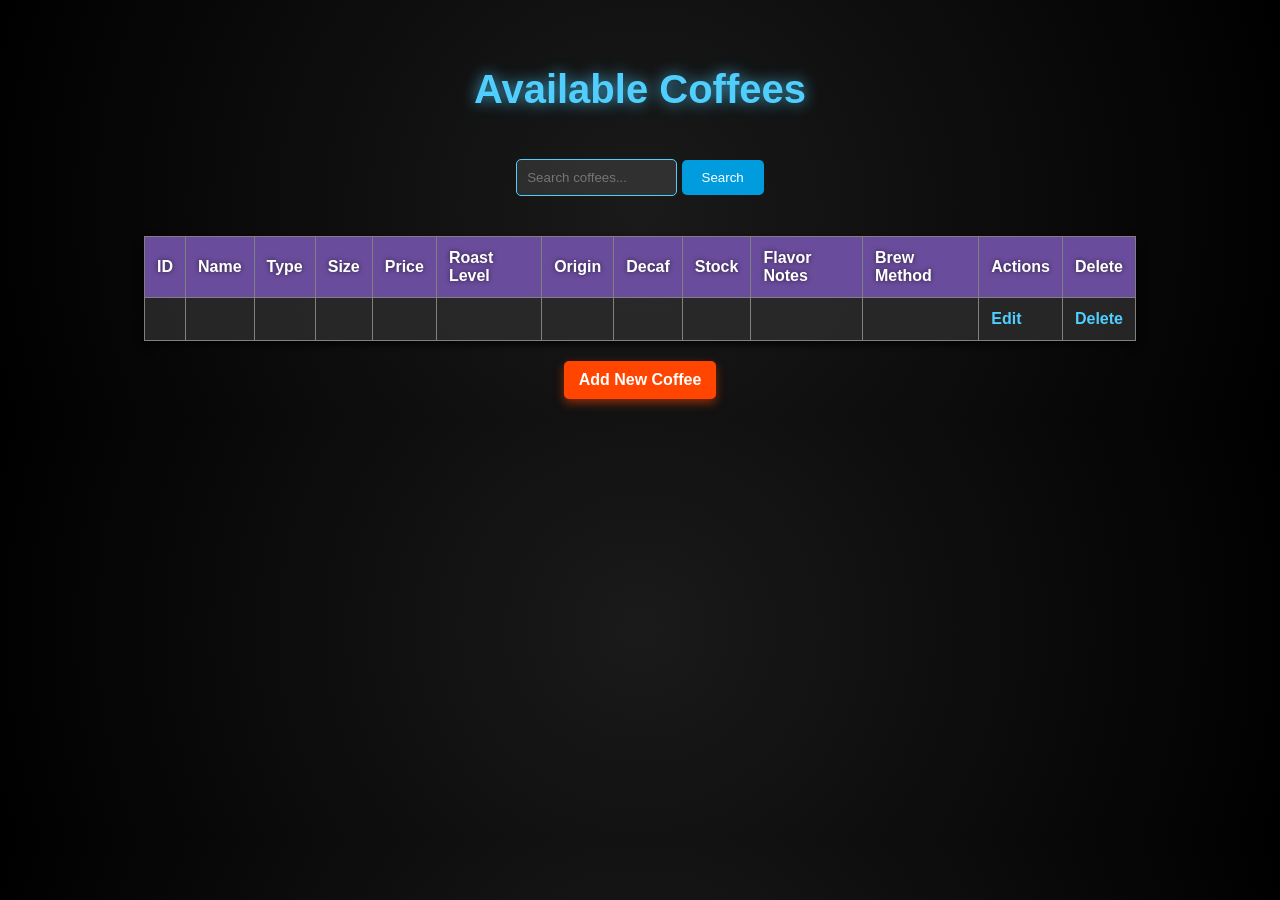
<file: JimsCoffee/target/classes/templates/index.html>
<!DOCTYPE html>
<html xmlns:th="http://www.thymeleaf.org">
<head>
  <title>Coffee List</title>
  <style>
    body {
      font-family: Arial, sans-serif;
      margin: 20px;
      background: radial-gradient(circle, #1a1a1a, #000000); /* Dark gradient background */
      color: white;
      display: flex;
      flex-direction: column;
      align-items: center;
    }
    h1 {
      color: #50cfff; /* Glowing cyan for the header */
      text-align: center;
      font-size: 2.5rem;
      padding: 20px;
      text-shadow: 0 0 15px rgba(80, 207, 255, 0.8); /* Glowing effect */
    }
    table {
      width: 80%;
      border-collapse: collapse;
      margin-top: 20px;
      box-shadow: 0 4px 8px rgba(0, 0, 0, 0.8); /* Dark shadow for the table */
      background-color: rgba(30, 30, 30, 0.8); /* Dark, semi-transparent table background */
    }
    th, td {
      padding: 12px;
      text-align: left;
    }
    th {
      background-color: #6A4C9C; /* Dark purple for table header */
      color: white;
      text-shadow: 0 0 5px rgba(0, 0, 0, 0.6); /* Slight glow effect */
    }
    tr:nth-child(even) {
      background-color: rgba(255, 255, 255, 0.05); /* Very dark rows with light opacity */
    }
    tr:nth-child(odd) {
      background-color: rgba(255, 255, 255, 0.1); /* Darker odd rows */
    }
    a {
      text-decoration: none;
      color: #50cfff; /* Cyan for links */
      font-weight: bold;
      transition: color 0.3s;
    }
    a:hover {
      color: #ff4500; /* Red on hover */
    }
    .add-button {
      display: inline-block;
      margin-top: 20px;
      padding: 10px 15px;
      background-color: #FF4500; /* Red color */
      color: white;
      text-decoration: none;
      border-radius: 5px;
      box-shadow: 0 4px 10px rgba(255, 69, 0, 0.5); /* Subtle shadow for button */
      transition: background-color 0.3s, transform 0.2s ease-in-out;
    }
    .add-button:hover {
      background-color: #50cfff; /* Cyan hover effect */
      transform: scale(1.05); /* Slight scale effect on hover */
    }
    .search-bar {
      margin-bottom: 20px;
      text-align: center;
    }
    .search-bar input {
      padding: 10px;
      width: 50%;
      border: 1px solid #50cfff; /* Cyan border for search input */
      border-radius: 5px;
      background-color: rgba(255, 255, 255, 0.1); /* Dark background for input */
      color: white;
    }
    .search-bar button {
      padding: 10px 20px;
      background-color: #009CDE; /* Blue button color */
      color: white;
      border: none;
      cursor: pointer;
      border-radius: 5px;
      transition: background-color 0.3s;
    }
    .search-bar button:hover {
      background-color: #6A4C9C; /* Purple hover effect */
    }
  </style>
</head>
<body>
<h1>Available Coffees</h1>

<!-- Search Bar -->
<div class="search-bar">
  <form action="/" method="get">
    <input type="text" name="search" placeholder="Search coffees..." />
    <button type="submit">Search</button>
  </form>
</div>

<table border="1">
  <tr>
    <th>ID</th>
    <th>Name</th>
    <th>Type</th>
    <th>Size</th>
    <th>Price</th>
    <th>Roast Level</th>
    <th>Origin</th>
    <th>Decaf</th>
    <th>Stock</th>
    <th>Flavor Notes</th>
    <th>Brew Method</th>
    <th>Actions</th>
    <th>Delete</th>
  </tr>
  <tr th:each="coffee : ${coffees}">
    <td th:text="${coffee.id}"></td>
    <td th:text="${coffee.name}"></td>
    <td th:text="${coffee.type}"></td>
    <td th:text="${coffee.size}"></td>
    <td th:text="${coffee.price}"></td>
    <td th:text="${coffee.roastLevel}"></td>
    <td th:text="${coffee.origin}"></td>
    <td th:text="${coffee.decaf} ? 'Yes' : 'No'"></td>
    <td th:text="${coffee.stock}"></td>
    <td th:text="${#strings.arrayJoin(coffee.flavorNotes, ', ')}"></td>
    <td th:text="${coffee.brewMethod}"></td>
    <td>
      <a th:href="@{/edit(id=${coffee.id})}">Edit</a>
    </td>
    <td>
      <a th:href="@{/delete(id=${coffee.id})}">Delete</a>
    </td>
  </tr>
</table>
<a href="/add" class="add-button">Add New Coffee</a>
</body>
</html>
</file>
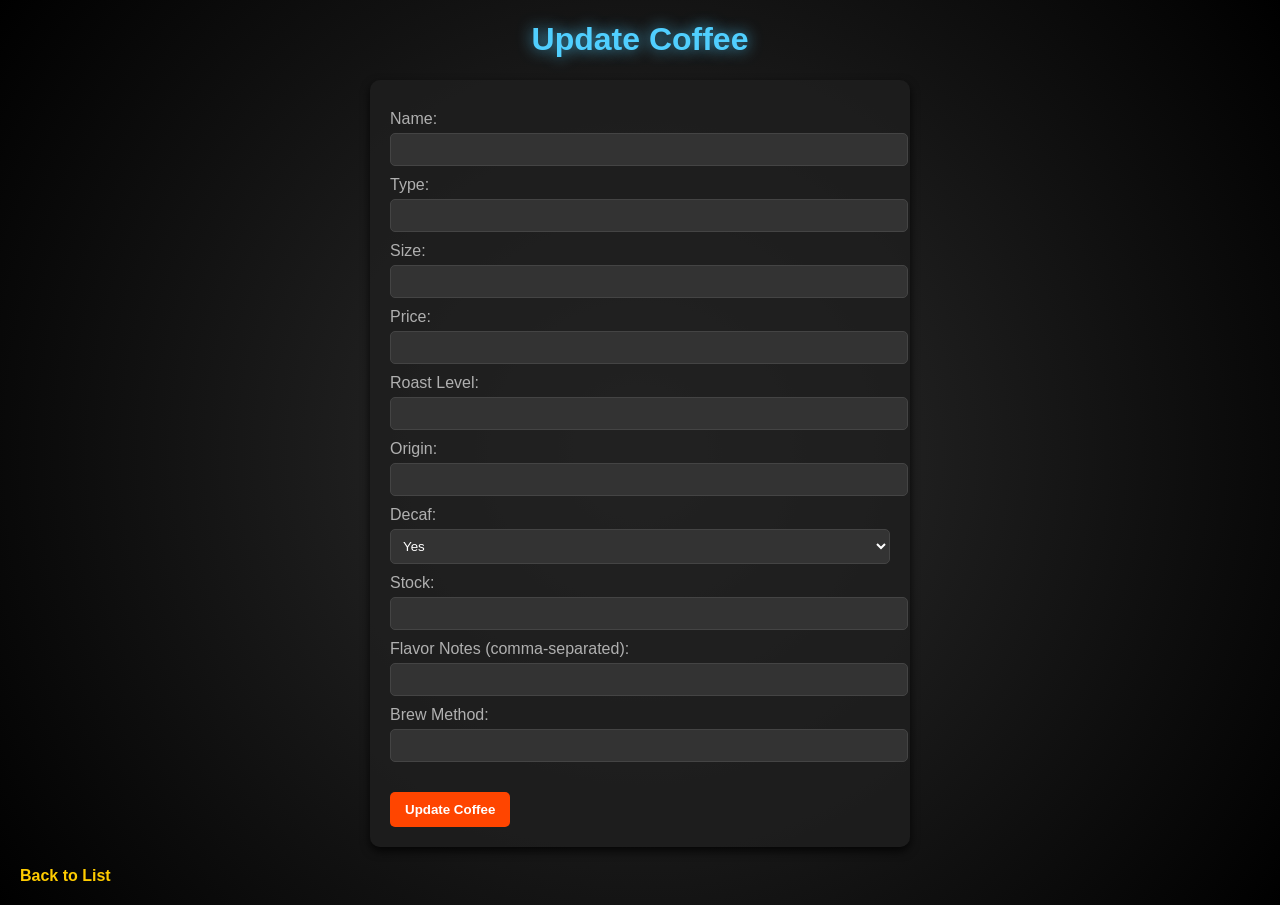
<file: JimsCoffee/target/classes/templates/edit.html>
<!DOCTYPE html>
<html lang="en" xmlns:th="http://www.w3.org/1999/xhtml">
<head>
    <meta charset="UTF-8">
    <title>Update Coffee</title>
    <style>
        body {
            font-family: Arial, sans-serif;
            margin: 20px;
            background: radial-gradient(circle, #2f2f2f, #000000); /* Dark, moody gradient */
            color: #e0e0e0; /* Light gray for readability */
        }

        h1 {
            color: #50cfff; /* Glowing light cyan for the header */
            text-align: center;
            text-shadow: 0 0 15px rgba(80, 207, 255, 0.8); /* Glowing effect */
        }

        form {
            max-width: 500px;
            margin: 0 auto;
            background-color: rgba(30, 30, 30, 0.8); /* Dark background with transparency */
            padding: 20px;
            border-radius: 10px;
            box-shadow: 0 4px 10px rgba(0, 0, 0, 0.8); /* Darker shadow with a subtle glow effect */
        }

        label {
            display: block;
            margin: 10px 0;
            color: #b0b0b0; /* Light gray text for labels */
        }

        input, select {
            width: 100%;
            padding: 8px;
            margin-top: 5px;
            background-color: #333333; /* Dark input background */
            border: 1px solid #444444; /* Slightly lighter border */
            color: #ffffff; /* White text inside inputs */
            border-radius: 5px;
            transition: border-color 0.3s ease-in-out;
        }

        input:focus, select:focus {
            border-color: #50cfff; /* Light cyan border on focus */
            outline: none;
        }

        button {
            margin-top: 20px;
            padding: 10px 15px;
            background-color: #ff4500; /* Vibrant orange-red for button */
            color: #ffffff; /* White text */
            border: none;
            border-radius: 5px;
            cursor: pointer;
            font-weight: bold;
            transition: background-color 0.3s, transform 0.2s ease-in-out;
        }

        button:hover {
            background-color: #ff6347; /* Lighter orange-red on hover */
            transform: scale(1.05); /* Slight scaling effect on hover */
        }

        a {
            text-decoration: none;
            color: #ffcc00; /* Yellow link color, fits with the Solo Leveling vibe */
            font-weight: bold;
            margin-top: 20px;
            display: inline-block;
            text-align: center;
            transition: color 0.3s;
        }

        a:hover {
            color: #50cfff; /* Cyan on hover */
        }

    </style>
</head>
<body>

<h1>Update Coffee</h1>

<form action="/update" method="post">
    <input type="hidden" name="id" th:value="${coffee.id}">

    <label>Name: <input type="text" name="name" th:value="${coffee.name}" required></label>
    <label>Type: <input type="text" name="type" th:value="${coffee.type}" required></label>
    <label>Size: <input type="text" name="size" th:value="${coffee.size}" required></label>
    <label>Price: <input type="number" step="0.01" name="price" th:value="${coffee.price}" required></label>
    <label>Roast Level: <input type="text" name="roastLevel" th:value="${coffee.roastLevel}" required></label>
    <label>Origin: <input type="text" name="origin" th:value="${coffee.origin}" required></label>
    <label>Decaf:
        <select name="isDecaf">
            <option value="true" th:selected="${coffee.decaf}">Yes</option>
            <option value="false" th:selected="${!coffee.decaf}">No</option>
        </select>
    </label>
    <label>Stock: <input type="number" name="stock" th:value="${coffee.stock}" required></label>
    <label>Flavor Notes (comma-separated):
        <input type="text" name="flavorNotes" th:value="${#strings.arrayJoin(coffee.flavorNotes, ', ')}">
    </label>
    <label>Brew Method: <input type="text" name="brewMethod" th:value="${coffee.brewMethod}" required></label>

    <button type="submit">Update Coffee</button>
</form>

<a href="/">Back to List</a>

</body>
</html>
</file>
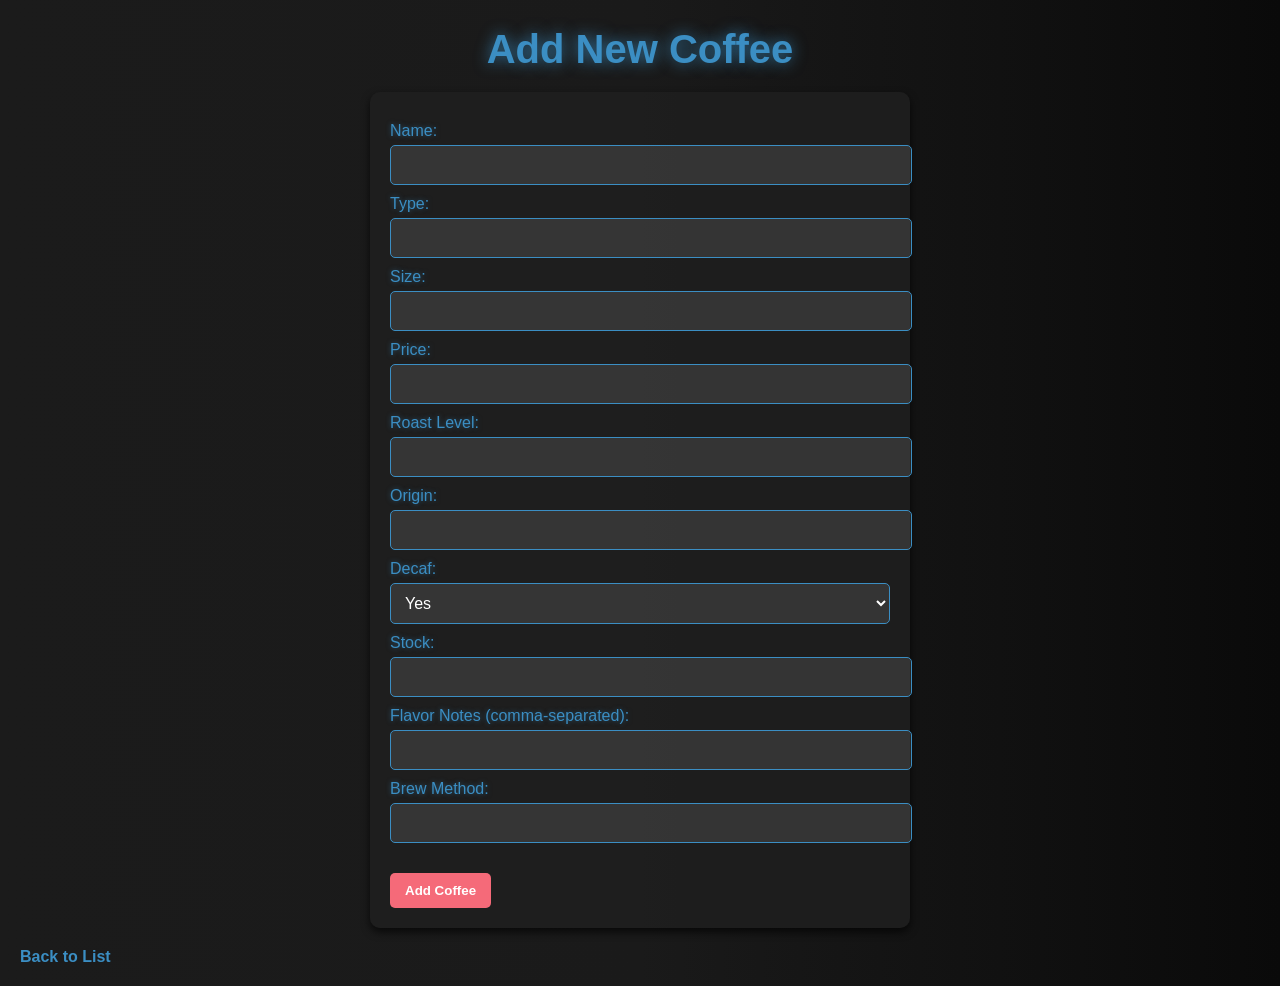
<file: JimsCoffee/target/classes/templates/new.html>
<!DOCTYPE html>
<html lang="en">
<head>
  <meta charset="UTF-8">
  <title>New Coffee</title>
  <style>
    body {
      font-family: Arial, sans-serif;
      margin: 20px;
      background: linear-gradient(to right, #1b1b1b, #1a1a1a, #0a0a0a); /* Dark gradient background for Solo Leveling theme */
      color: #ffffff; /* White text for contrast */
    }

    h1 {
      color: #3b8ec3; /* Cyan color for the header */
      text-align: center;
      font-size: 2.5rem;
      margin-bottom: 20px;
      text-shadow: 0 0 15px rgba(59, 142, 195, 0.8); /* Glowing cyan effect */
    }

    form {
      max-width: 500px;
      margin: 0 auto;
      background-color: rgba(30, 30, 30, 0.9); /* Dark semi-transparent form background */
      padding: 20px;
      border-radius: 10px;
      box-shadow: 0 4px 8px rgba(0, 0, 0, 0.7); /* Darker shadow effect */
    }

    label {
      display: block;
      margin: 10px 0;
      font-size: 1rem;
      color: #3b8ec3; /* Cyan color for labels */
      text-shadow: 0 0 5px rgba(59, 142, 195, 0.5); /* Soft glow effect */
    }

    input, select {
      width: 100%;
      padding: 10px;
      margin-top: 5px;
      background-color: rgba(255, 255, 255, 0.1); /* Dark background for input fields */
      border: 1px solid #3b8ec3; /* Cyan border color */
      color: #ffffff; /* White text in input fields */
      border-radius: 5px;
      font-size: 1rem;
      transition: all 0.3s ease;
    }

    input:focus, select:focus {
      border-color: #f56a79; /* Red border on focus */
      background-color: rgba(255, 255, 255, 0.2); /* Slightly lighter background on focus */
    }

    button {
      margin-top: 20px;
      padding: 10px 15px;
      background-color: #f56a79; /* Red button color */
      color: white;
      border: none;
      border-radius: 5px;
      cursor: pointer;
      font-weight: bold;
      transition: background-color 0.3s, transform 0.2s ease-in-out;
    }

    button:hover {
      background-color: #3b8ec3; /* Cyan color on hover */
      transform: scale(1.05); /* Slight scale-up effect on hover */
    }

    a {
      text-decoration: none;
      color: #3b8ec3; /* Cyan color for links */
      font-weight: bold;
      margin-top: 20px;
      display: inline-block;
      text-align: center;
      transition: color 0.3s;
    }

    a:hover {
      color: #f56a79; /* Red color on hover */
    }

  </style>
</head>
<body>

<h1>Add New Coffee</h1>

<form action="/save" method="post">
  <label>Name: <input type="text" name="name" required></label>
  <label>Type: <input type="text" name="type" required></label>
  <label>Size: <input type="text" name="size" required></label>
  <label>Price: <input type="number" step="0.01" name="price" required></label>
  <label>Roast Level: <input type="text" name="roastLevel" required></label>
  <label>Origin: <input type="text" name="origin" required></label>
  <label>Decaf:
    <select name="isDecaf">
      <option value="true">Yes</option>
      <option value="false">No</option>
    </select>
  </label>
  <label>Stock: <input type="number" name="stock" required></label>
  <label>Flavor Notes (comma-separated):
    <input type="text" name="flavorNotes">
  </label>
  <label>Brew Method: <input type="text" name="brewMethod" required></label>

  <button type="submit">Add Coffee</button>
</form>

<a href="/">Back to List</a>

</body>
</html>
</file>
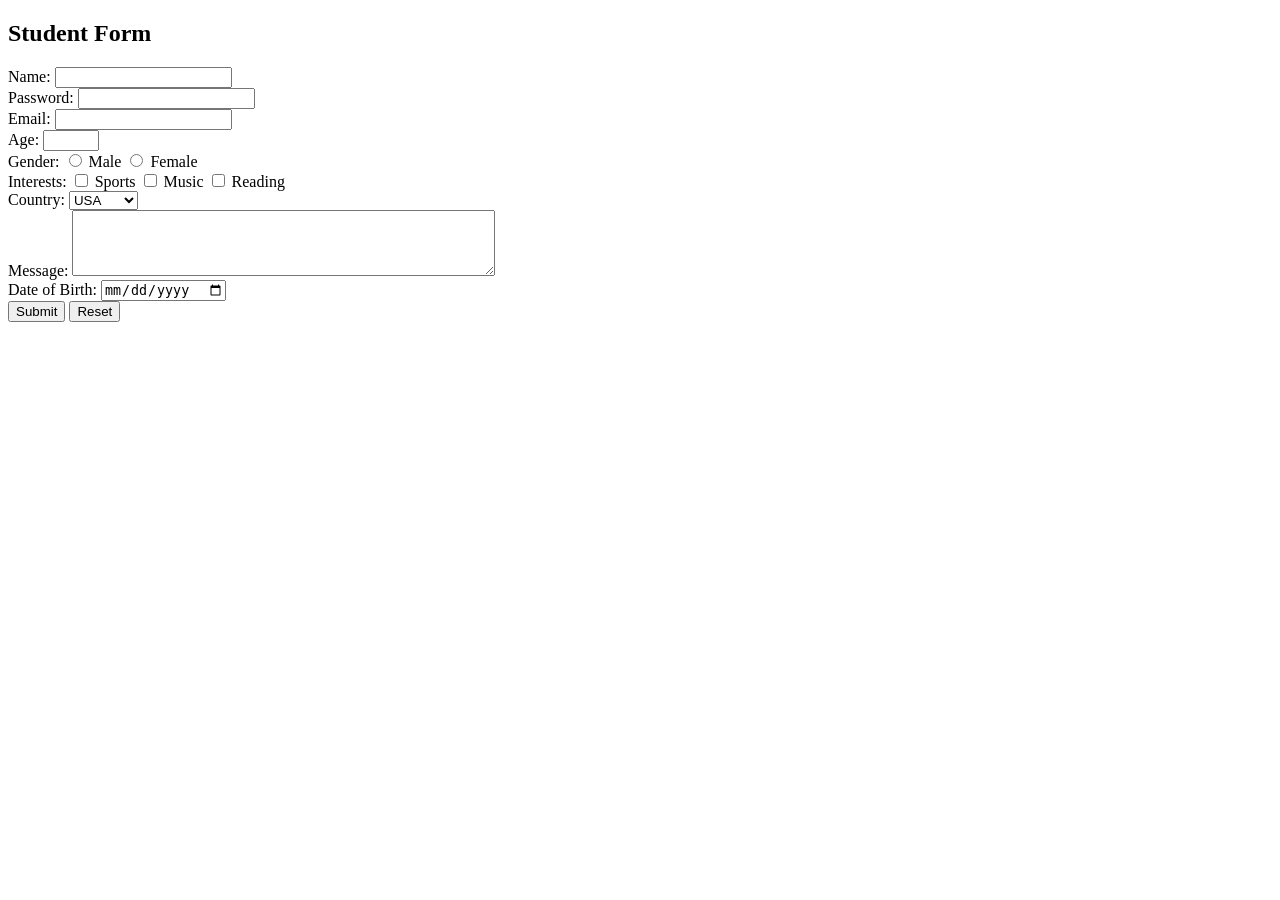
<file: thymeleaf/target/classes/templates/form.html>
<!DOCTYPE html>
<html xmlns:th="http://www.w3.org/1999/xhtml">
<head>
    <title>Practice Form</title>
</head>
<body>
<h2>Student Form</h2>
    <form th:action="@{/submit}" method="post">
        <label>Name:</label>
        <input type="text" name="name" required> <br>

        <label>Password:</label>
        <input type="password" name="password" required> <br>

        <label>Email:</label>
        <input type="email" name="email" required> <br>

        <label>Age:</label>
        <input type="number" name="age" min="1" max="100"> <br>

        <label>Gender:</label>
        <input type="radio" name="gender" value="Male"> Male
        <input type="radio" name="gender" value="Female"> Female <br>

        <label>Interests:</label>
        <input type="checkbox" name="interests" value="Sports"> Sports
        <input type="checkbox" name="interests" value="Music"> Music
        <input type="checkbox" name="interests" value="Reading"> Reading <br>

        <label>Country:</label>
        <select name="country">
            <option value="USA">USA</option>
            <option value="Canada">Canada</option>
            <option value="UK">UK</option>
        </select><br>

        <label>Message:</label>
        <textarea name="message" rows="4" cols="50"></textarea> <br>

        <label>Date of Birth:</label>
        <input type="date" name="dob"> <br>

        <input type="submit" value="Submit">
        <input type="reset" value="Reset">
    </form>
</body>
</html>
</file>
